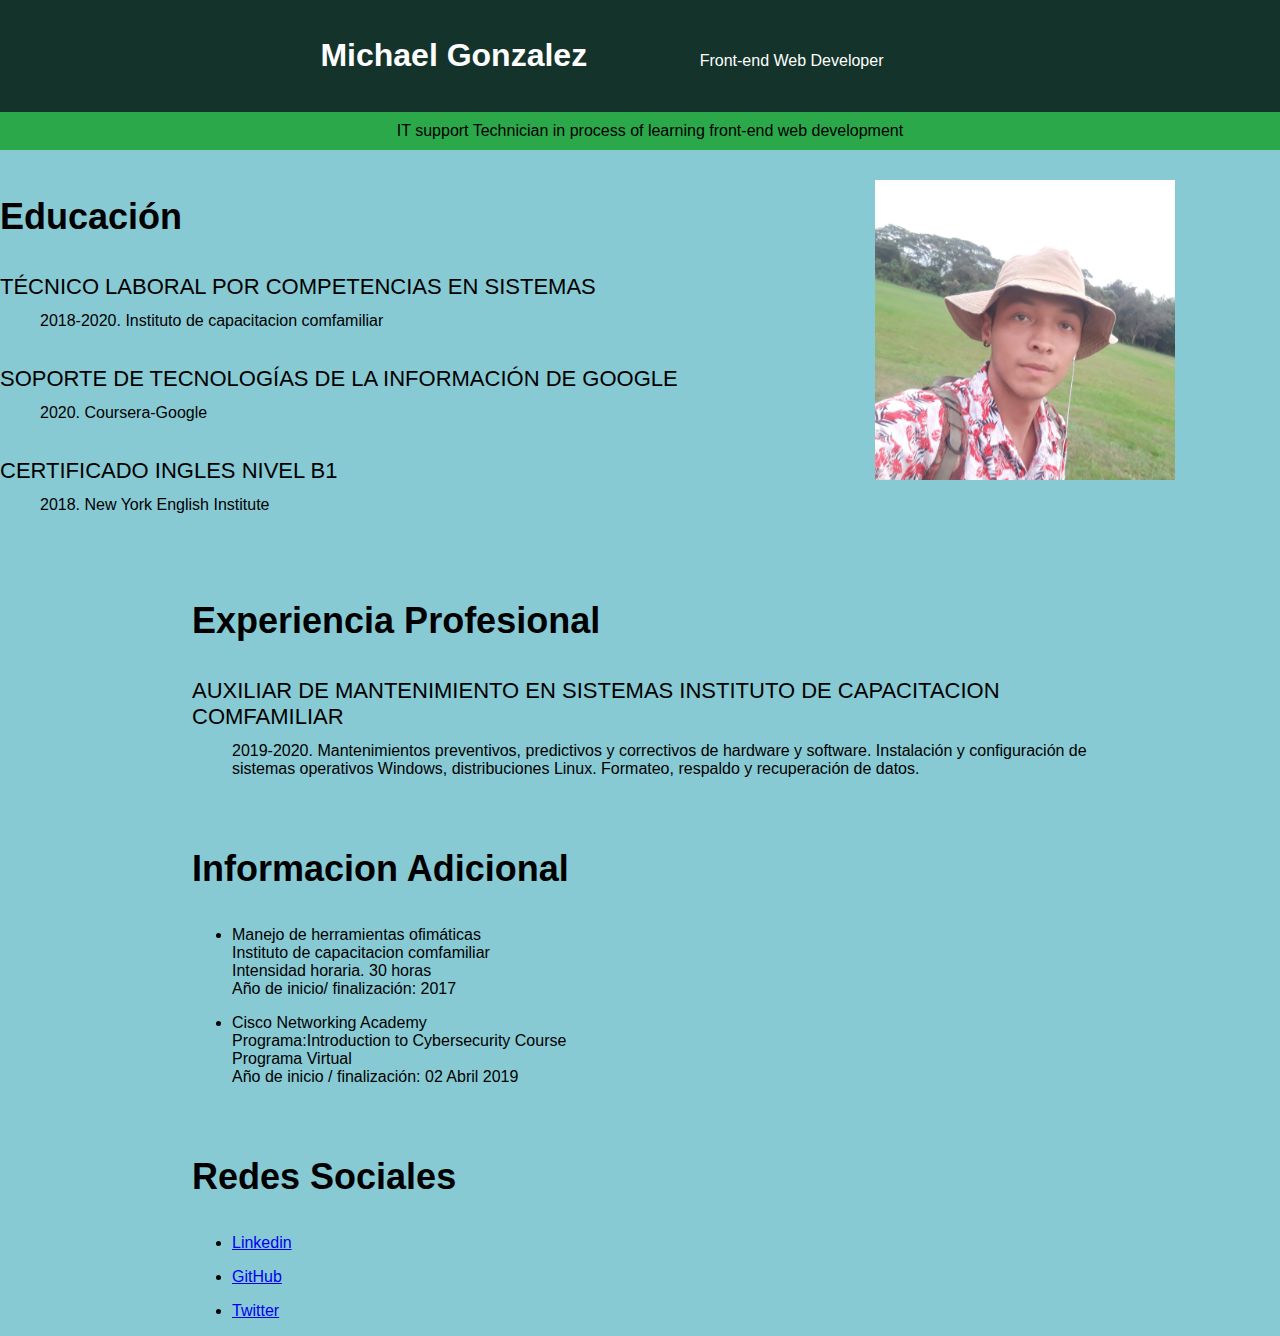
<file: CV/index.html>
<!DOCTYPE html>
<html lang="en">

<head>
    <meta charset="UTF-8">
    <meta http-equiv="X-UA-Compatible" content="IE=edge">
    <meta name="viewport" content="width=device-width, initial-scale=1.0">
    <link rel="stylesheet" href="css/style.css">
    <title>CV de Michael Gonzalez</title>
</head>

<body>
    <header>
        <h1>Michael Gonzalez</h1>
        <p>Front-end Web Developer </p>
    </header>
    <div class="resumen">
        IT support Technician in process of learning front-end web development
    </div>
    <section>
        <div class="cv">
            <h3>Educación</h3>
            <div>
                <dl>
                    <dt>
                        Técnico Laboral Por Competencias En Sistemas
                    </dt>
                    <dd>2018-2020. Instituto de capacitacion comfamiliar</dd>
                    <dt>
                        Soporte de Tecnologías de la Información de Google
                    </dt>
                    <dd>2020. Coursera-Google</dd>
                    <dt>
                        Certificado Ingles Nivel B1
                    </dt>
                    <dd>2018. New York English Institute </dd>
                </dl>
            </div>
        </div>
        <div class="pic">
            <img id="pic"" src="img/pp.jpg" alt="">
        </div>
        <div class="content">
            <h3>Experiencia Profesional </h3>
            <div>
                <dl>
                    <dt>
                        Auxiliar de mantenimiento en sistemas Instituto de capacitacion comfamiliar
                    </dt>
                    <dd>2019-2020. Mantenimientos preventivos, predictivos y correctivos de hardware y
                        software. Instalación y configuración de sistemas operativos Windows, distribuciones
                        Linux. Formateo, respaldo y recuperación de datos.
                    </dd>
            </div>
        </div>
        <div class="content">
            <h3>Informacion Adicional</h3>
            <ul style="margin-top: 12px;">
                <li>Manejo de herramientas ofimáticas <br>
                    Instituto de capacitacion comfamiliar <br>
                    Intensidad horaria. 30 horas <br>
                    Año de inicio/ finalización: 2017</li>
                <li>Cisco Networking Academy <br>
                    Programa:Introduction to Cybersecurity Course <br>
                    Programa Virtual<br>
                    Año de inicio / finalización: 02 Abril 2019 </li>
            </ul>
        </div>
        <div class="content">
            <h3>Redes Sociales</h3>
            <ul style="margin-top: 12px;">

                <li><a href="https://www.linkedin.com/in/michael-steven-gonzalez-5a6518122/"
                        target="_blank">Linkedin</a></li>
                <li><a href="https://github.com/Mike2020x" target="_blank">GitHub</a></li>
                <li><a href="https://twitter.com/Mich4elgt" target="_blank">Twitter</a></li>
            </ul>
        </div>


    </section>
</body>

</html>
</file>
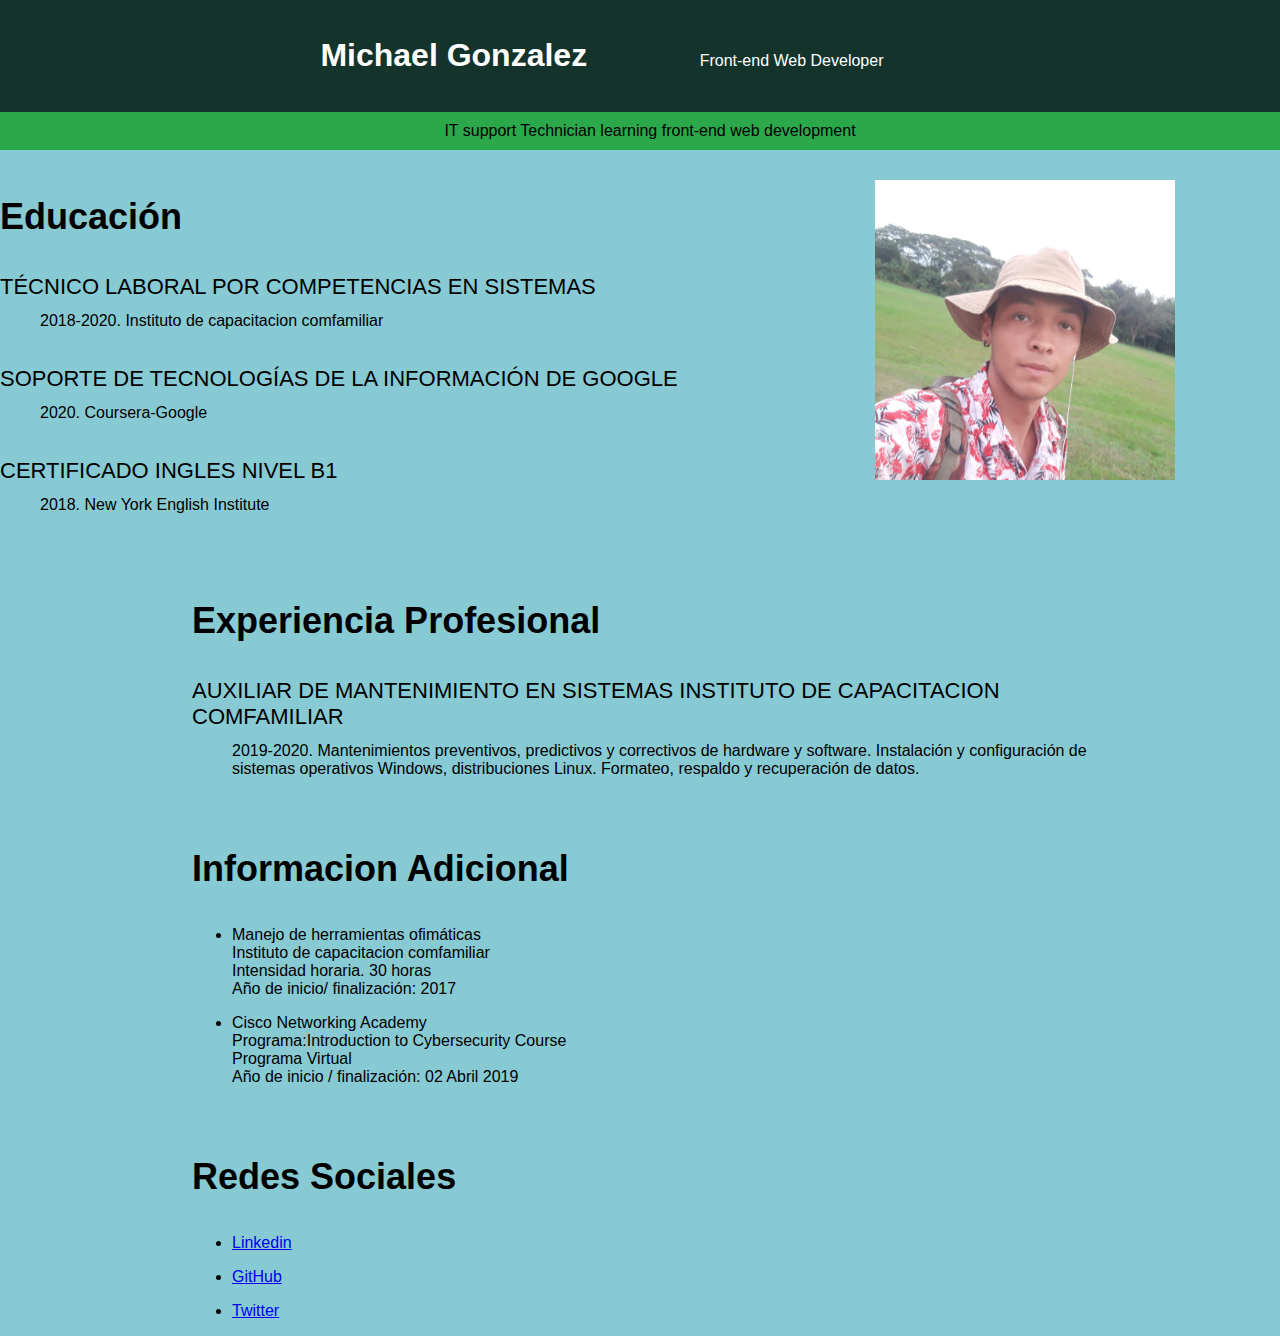
<file: Proyecto #1 CV/index.html>
<!DOCTYPE html>
<html lang="en">

<head>
    <meta charset="UTF-8">
    <meta http-equiv="X-UA-Compatible" content="IE=edge">
    <meta name="viewport" content="width=device-width, initial-scale=1.0">
    <link rel="stylesheet" href="css/style.css">
    <title>CV de Michael Gonzalez</title>
</head>

<body>
    <header>
        <h1>Michael Gonzalez</h1>
        <p>Front-end Web Developer </p>
    </header>
    <div class="resumen">
        IT support Technician learning front-end web development
    </div>
    <section>
        <div class="cv">
            <h3>Educación</h3>
            <div>
                <dl>
                    <dt>
                        Técnico Laboral Por Competencias En Sistemas
                    </dt>
                    <dd>2018-2020. Instituto de capacitacion comfamiliar</dd>
                    <dt>
                        Soporte de Tecnologías de la Información de Google
                    </dt>
                    <dd>2020. Coursera-Google</dd>
                    <dt>
                        Certificado Ingles Nivel B1
                    </dt>
                    <dd>2018. New York English Institute </dd>
                </dl>
            </div>
        </div>
        <div class="pic">
            <img id="pic"" src="img/pp.jpg" alt="">
        </div>
        <div class="content">
            <h3>Experiencia Profesional </h3>
            <div>
                <dl>
                    <dt>
                        Auxiliar de mantenimiento en sistemas Instituto de capacitacion comfamiliar
                    </dt>
                    <dd>2019-2020. Mantenimientos preventivos, predictivos y correctivos de hardware y
                        software. Instalación y configuración de sistemas operativos Windows, distribuciones
                        Linux. Formateo, respaldo y recuperación de datos.
                    </dd>
            </div>
        </div>
        <div class="content">
            <h3>Informacion Adicional</h3>
            <ul style="margin-top: 12px;">
                <li>Manejo de herramientas ofimáticas <br>
                    Instituto de capacitacion comfamiliar <br>
                    Intensidad horaria. 30 horas <br>
                    Año de inicio/ finalización: 2017</li>
                <li>Cisco Networking Academy <br>
                    Programa:Introduction to Cybersecurity Course <br>
                    Programa Virtual<br>
                    Año de inicio / finalización: 02 Abril 2019 </li>
            </ul>
        </div>
        <div class="content">
            <h3>Redes Sociales</h3>
            <ul style="margin-top: 12px;">

                <li><a href="https://www.linkedin.com/in/michael-steven-gonzalez-5a6518122/"
                        target="_blank">Linkedin</a></li>
                <li><a href="https://github.com/Mike2020x" target="_blank">GitHub</a></li>
                <li><a href="https://twitter.com/Mich4elgt" target="_blank">Twitter</a></li>
            </ul>
        </div>


    </section>
</body>

</html>
</file>
<file: CV/css/style.css>
body {
  font-family: Arial, Helvetica, sans-serif;
  margin: 0;
  background-color: #87cad4;
}
h1 {
  display: inline-block;
}
h3 {
  font-size: 36px;
  font-weight: 700;
}
p {
  display: inline-block;
  width: 400px;
  font-weight: 200;
}
header {
  background-color: #14342b;
  color: white;
  text-align: center;
  padding: 16px;
  width:100%;
}
.resumen {
  background-color: #2ba84a;
  text-align: center;
  padding: 10px;
  width:100%;
}
.content {
  margin-right: auto;
  margin-left: auto;
  width: 70%;
  margin-top: 70px;
  
}
dt {
  font-size: 22px;
  text-transform: uppercase;
  margin-top: 36px;
  margin-bottom: 12px;
}
ul li {
  margin-top: 16px;
}
.pic {
  display: inline-block;
  width: 30%;
  margin-right: auto;
  margin-left: auto;
  margin-top: 30px;
  
}
#pic {
  width: 300px;
}
.cv{
    display: inline-block;
    margin-top: 10px;
    width:68%;
    vertical-align: top;
}
</file>
<file: Proyecto #1 CV/css/style.css>
body {
  font-family: Arial, Helvetica, sans-serif;
  margin: 0;
  background-color: #87cad4;
}
h1 {
  display: inline-block;
}
h3 {
  font-size: 36px;
  font-weight: 700;
}
p {
  display: inline-block;
  width: 400px;
  font-weight: 200;
}
header {
  background-color: #14342b;
  color: white;
  text-align: center;
  padding: 16px;
  width:100%;
}
.resumen {
  background-color: #2ba84a;
  text-align: center;
  padding: 10px;
  width:100%;
}
.content {
  margin-right: auto;
  margin-left: auto;
  width: 70%;
  margin-top: 70px;
  
}
dt {
  font-size: 22px;
  text-transform: uppercase;
  margin-top: 36px;
  margin-bottom: 12px;
}
ul li {
  margin-top: 16px;
}
.pic {
  display: inline-block;
  width: 30%;
  margin-right: auto;
  margin-left: auto;
  margin-top: 30px;
  
}
#pic {
  width: 300px;
}
.cv{
    display: inline-block;
    margin-top: 10px;
    width:68%;
    vertical-align: top;
}
</file>
